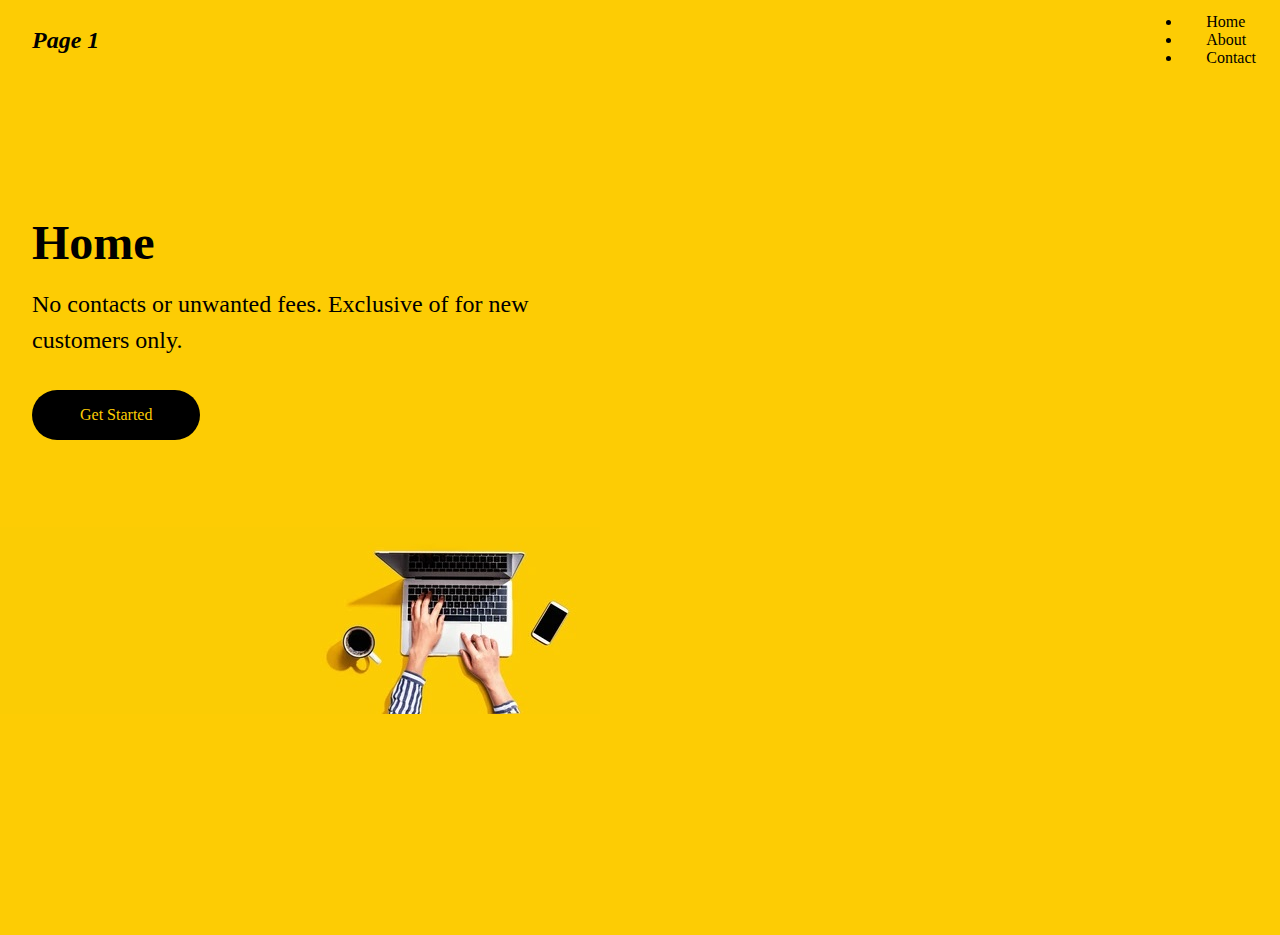
<file: index.html>
<!DOCTYPE html>
<html lang="en">
<head>
    <meta charset="UTF-8">
    <meta name="viewport" content="width=device-width, initial-scale=1.0">
    <title>Olaera Website</title>
    <link rel="stylesheet" href="style.css" />
</head>
<body>
    <nav>
     <div class="logo">Page 1</div>
     <div class="nav-items">
        <li><a href="index.html">Home</a></li>
        <li><a href="about.html">About</a></li>
        <li><a href="contact.html">Contact</a></li>
     </div>
    </nav>
    <section class="hero">
        <div class="hero-container">
            <div class="column-left">
                <h1>Home</h1>
                <p>No contacts or unwanted fees. Exclusive of for new customers only.</p>
                <button>Get Started</button>
            </div>
            <div class="column right"></div>
            <img src="./image-5.svg..jpg" alt="illustration" class="hero-image">
        </div>
    </section>
</body>
</html>
</file>
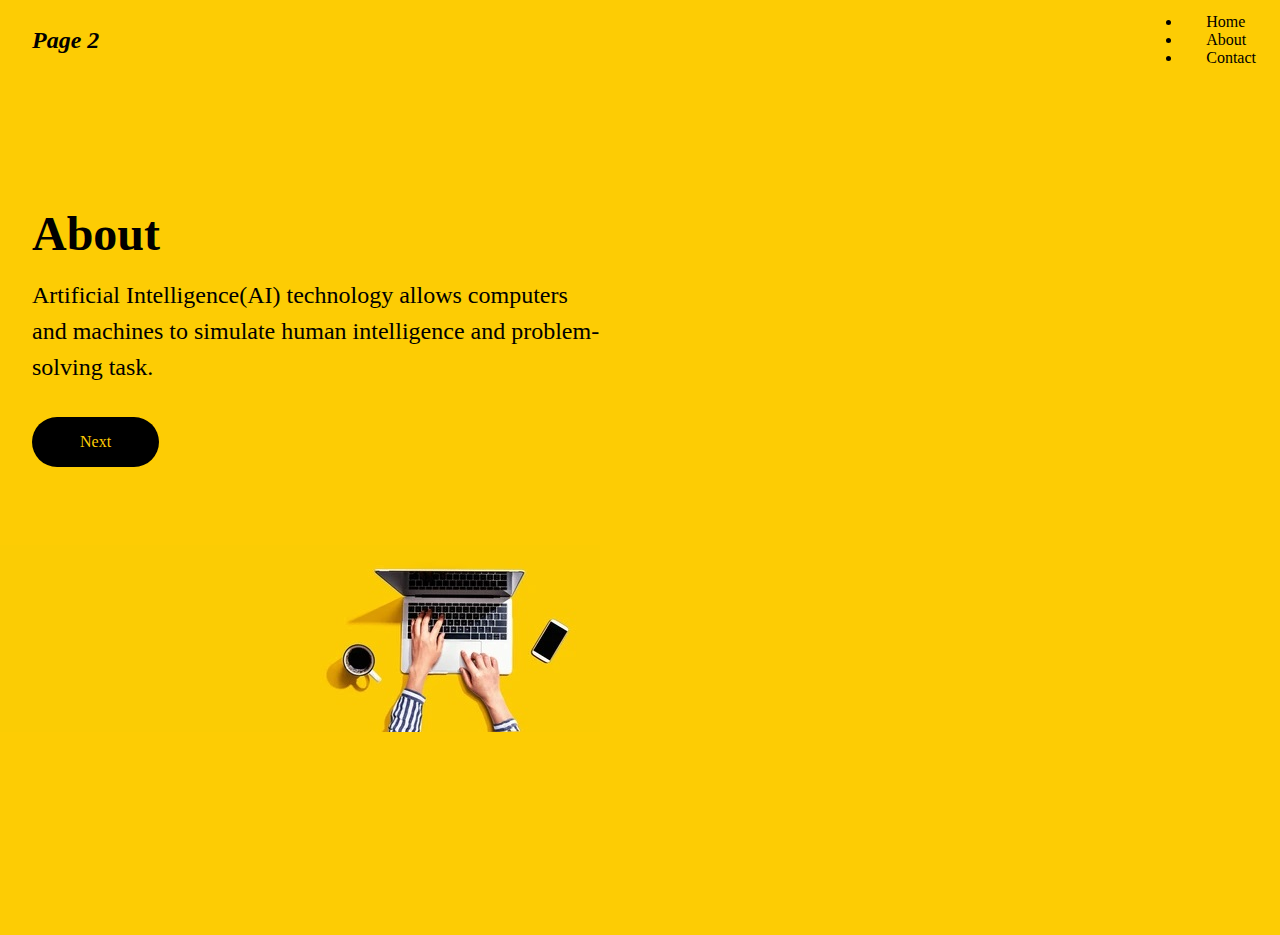
<file: about.html>
<!DOCTYPE html>
<html lang="en">
<head>
    <meta charset="UTF-8">
    <meta name="viewport" content="width=device-width, initial-scale=1.0">
    <title>Olaera Website</title>
    <link rel="stylesheet" href="style.css" />
</head>
<body>
    <nav>
     <div class="logo">Page 2</div>
     <div class="nav-items">
        <li><a href="index.html">Home</a></li>
        <li><a href="about.html">About</a></li>
        <li><a href="contact.html">Contact</a></li>
     </div>
    </nav>
    <section class="hero">
        <div class="hero-container">
            <div class="column-left">
                <h1>About</h1>
                <p>Artificial Intelligence(AI) technology allows computers and machines to simulate human intelligence and problem-solving task.</p>
                <button>Next</button>
            </div>
            <div class="column right"></div>
            <img src="./image-5.svg..jpg" alt="illustration" class="hero-image">
        </div>
    </section>
</body>
</html>
</file>
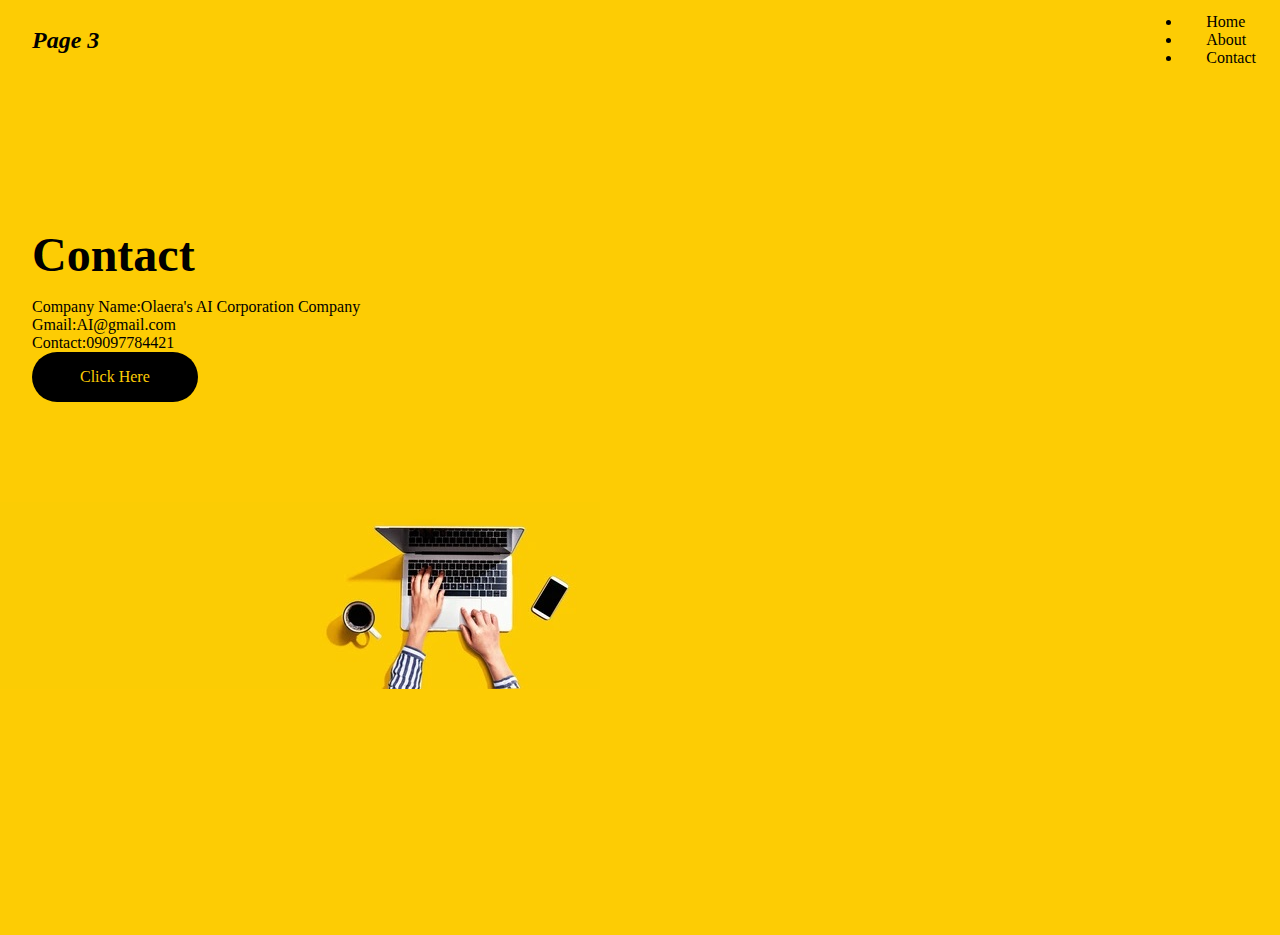
<file: contact.html>
<!DOCTYPE html>
<html lang="en">
<head>
    <meta charset="UTF-8">
    <meta name="viewport" content="width=device-width, initial-scale=1.0">
    <title>Olaera Website</title>
    <link rel="stylesheet" href="style.css" />
</head>
<body>
    <nav>
     <div class="logo">Page 3</div>
     <div class="nav-items">
        <li><a href="index.html">Home</a></li>
        <li><a href="about.html">About</a></li>
        <li><a href="contact.html">Contact</a></li>
     </div>
    </nav>
    <section class="hero">
        <div class="hero-container">
            <div class="column-left">
                <h1>Contact</h1>
                <p1>Company Name:Olaera's AI Corporation Company</p1>
                <p2>Gmail:AI@gmail.com</p2>
                <p3>Contact:09097784421</p3>
                <button>Click Here</button>
            </div>
            <div class="column right"></div>
            <img src="./image-5.svg..jpg" alt="illustration" class="hero-image">
        </div>
    </section>
</body>
</html>
</file>
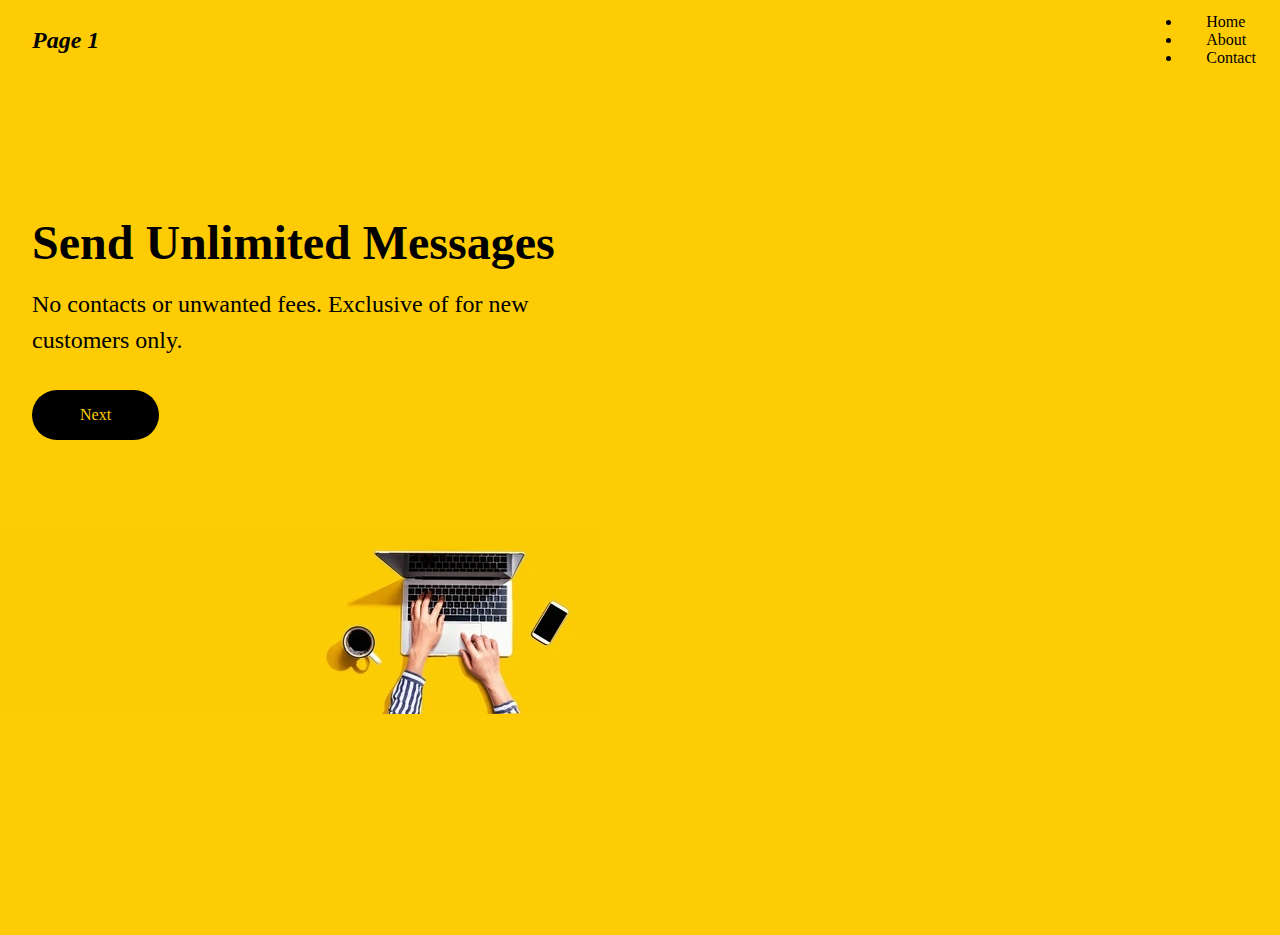
<file: home.html>
<!DOCTYPE html>
<html lang="en">
<head>
    <meta charset="UTF-8">
    <meta name="viewport" content="width=device-width, initial-scale=1.0">
    <title>Olaera Website</title>
    <link rel="stylesheet" href="style.css" />
</head>
<body>
    <nav>
     <div class="logo">Page 1</div>
     <div class="nav-items">
        <li><a href="index.html">Home</a></li>
        <li><a href="about.html">About</a></li>
        <li><a href="contact.html">Contact</a></li>
     </div>
    </nav>
    <section class="hero">
        <div class="hero-container">
            <div class="column-left">
                <h1>Send Unlimited Messages</h1>
                <p>No contacts or unwanted fees. Exclusive of for new customers only.</p>
                <button>Next</button>
            </div>
            <div class="column right"></div>
            <img src="./image-5.svg..jpg" alt="illustration" class="hero-image">
        </div>
    </section>
</body>
</html>
</file>
<file: style.css>
* {
    box-sizing: border-box ;
    margin: 0;
    padding:0;
    font-family: 'Times New Roman', Times, serif;
}

nav {
    height: 80px;
    background: #fdcc04;
    display: flex;
    justify-content: space-between;
    align-items: center;
    padding: 0rem calc((100vw - 1300px) / 2);
}

.logo {
    color: #000;
    font-size: 1.5rem;
    font-weight: bold;
    font-style: italic;
    padding: 0 2rem;
}

nav a {
    text-decoration: none;
    color: #000;
    padding: 0 1.5rem;
}

nav a:hover {
    color: #fff;
}

.hero {
    background: #fdcc04;
}

.hero-container {
    display:grid;
    grid-template-columns: 1fr 1fr;
    height: 95vh;
    padding: 3rem calc((100vw - 1300px) / 2);
}

.column-left {
    display: flex;
    flex-direction: column;
    justify-content: center;
    align-items: flex-start;
    color: #000;
    padding: 0rem 2rem;
}

.column-left h1 {
    margin-bottom: 1rem;
    font-size: 3rem;
}

.column-left p {
    margin-bottom: 2rem;
    font-size: 1.5rem;
    line-height: 1.5;
}

button {
    padding: 1rem 3rem;
    font-size: 1rem;
    border: none;
    color: #fdcc04;
    background: #000;
    cursor: pointer;
    border-radius: 50px;
}

button:hover {
    background: #fff;
    color: #000;
}

.column-right {
    display: flex;
    justify-content: center;
    align-items: center;
    padding: 0rem 2rem;
}

.hero-image {
    width: 100;
    height: 100;
}

@media screen and (max-width: 768px) {
    .hero-container {
        grid-template-columns: 1fr;
    }
}
</file>
